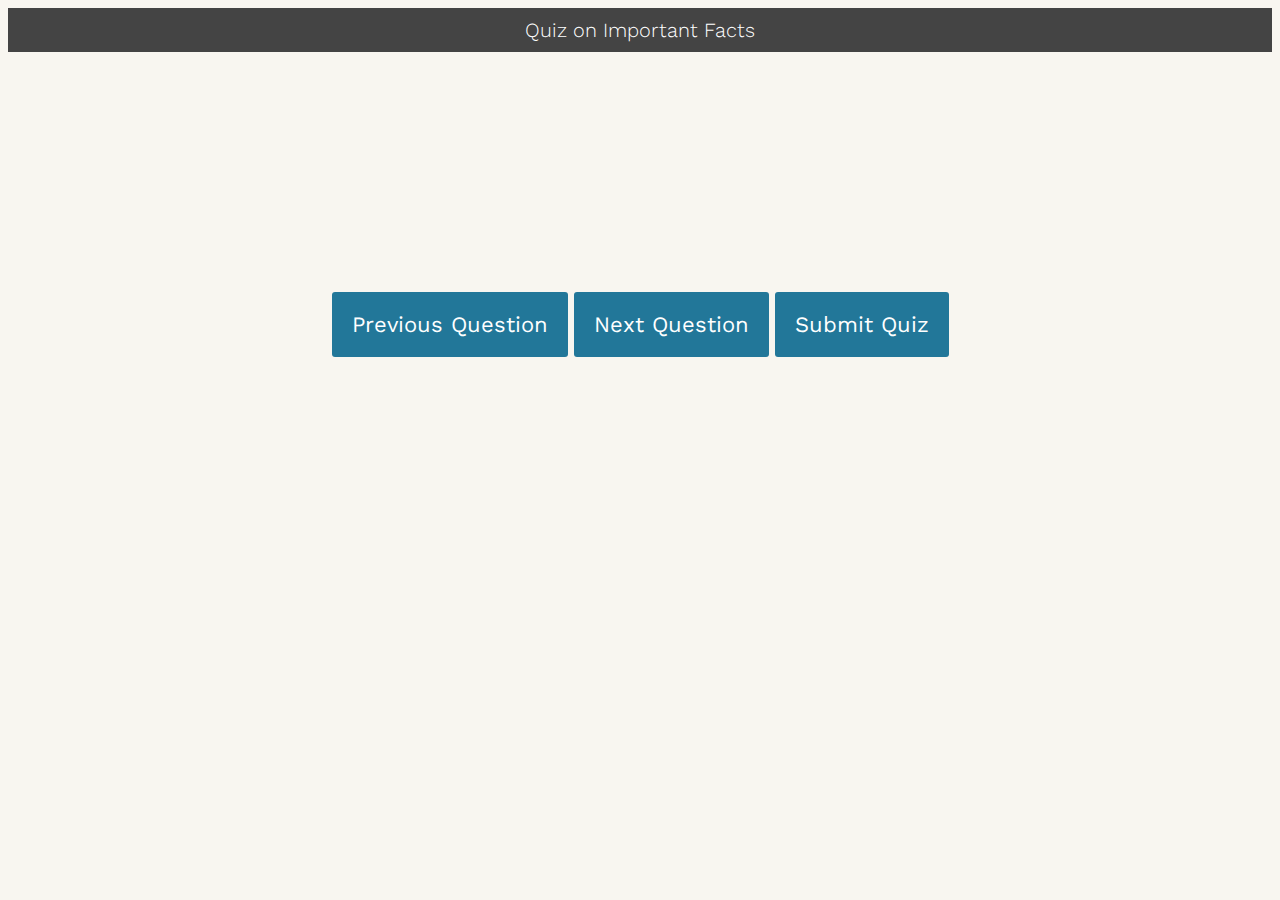
<file: index.html>
<!DOCTYPE html>
<html>
<head>
</head>
<body>
    <LINK href="QuizStyle.css" rel="stylesheet" type="text/css">
    <h1>Quiz on Important Facts</h1>
    <div class="quiz-container">
        <div id="quiz"></div>
    </div>
    <button id="previous">Previous Question</button>
    <button id="next">Next Question</button>
    <button id="submit">Submit Quiz</button>
    <div id="results"></div>
</body>

<script src="QuizBuild.js"></script>
</html>
</file>
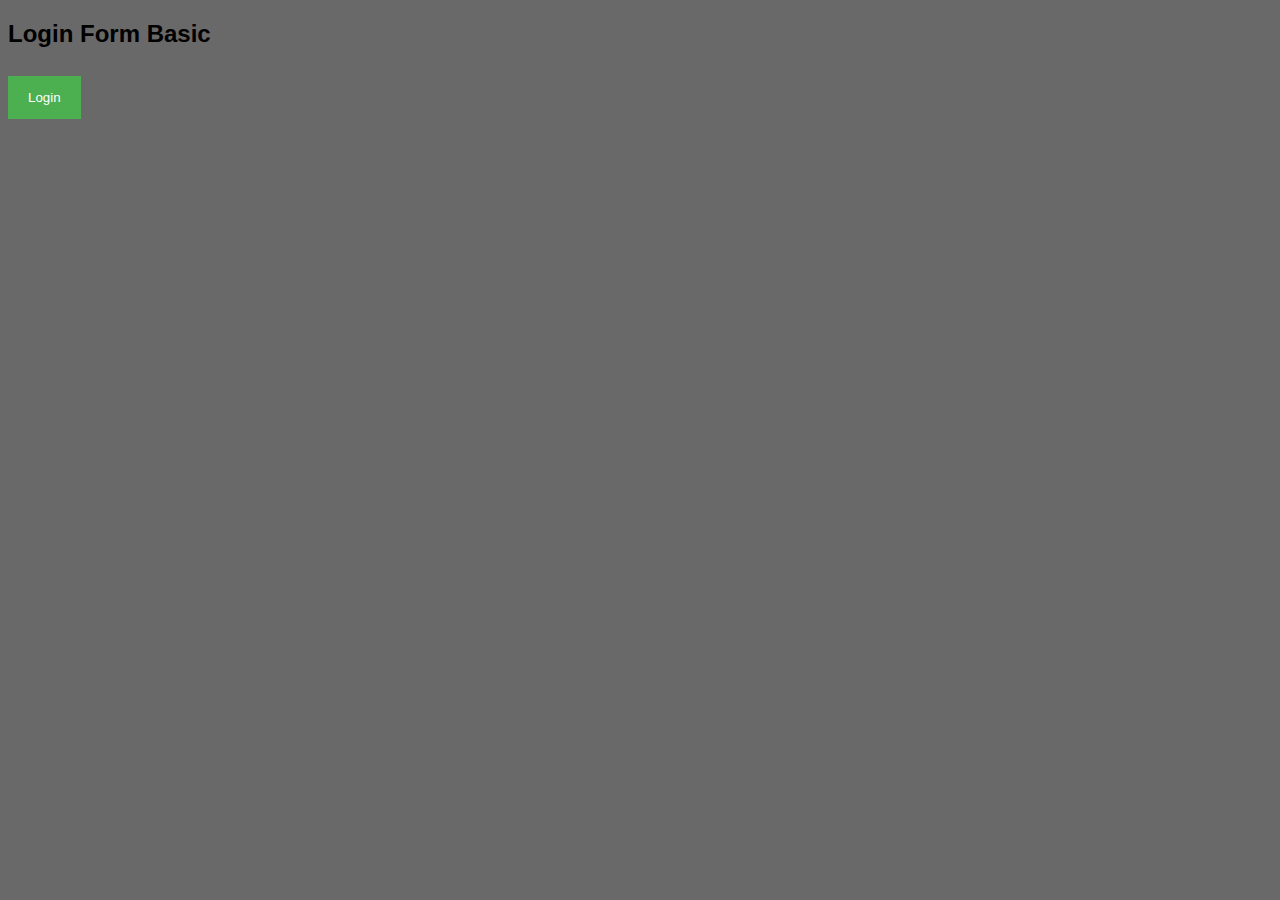
<file: Main/index.html>
<!DOCTYPE html>
<html>
<head>
    <meta name="viewport" content="width=device-width, initial-scale=1">
    <link rel = "stylesheet" href = login.css type = text/css>

</head>
<body>

<h2>Login Form Basic</h2>
<button onclick = "document.getElementById('id01').style.display='block'" style = "width:auto;">Login</button>

<div id = "id01" class = "model">

    <form class="model-content animate" action ="login.js">
        <div class="imgContainer">
            <span onclick = "document.getElementById('id01').style.display ='none'" class = "close"
                  title = "Close Model">&times;</span>

            <img src = "login.png" alt= "Avatar" class= "avatar">
        </div>
        <style src = "login.css"></style>

        <div class = "container">
            <label><b>Username</b></label>
            <input type = "text" placeholder = "Enter Username" name = "name" required>

            <label><b>Password</b></label>
            <input type = "password" placeholder = "Enter Password" name = "psw" required>

            <button type="submit">Login</button>
            <label>
                <input type = "checkbox" checked = "checked" name = "remember"> Remember me
            </label>
        </div>

        <div class ="container" style = "background-color:#f1f1f1">
            <button type = "button" onclick = "document.getElementById('id01')
            .style.display ='none'" class = "cancelButton">Cancel</button>

            <span class = "psw"><a href="#">Forgot Password?</a></span>
        </div>
    </form>
</div>

<script>
    // Get the model
    var model = document.getElementById('id01');

    // When the user clicks anywhere outside of the model, close it
    window.onclick = function(event) {
        if (event.target === model) {
            model.style.display = "none";
        }
    }
</script>
<script src = "login.js"></script>

</body>
</html>
</file>
<file: QuizStyle.css>
@import url(https://fonts.googleapis.com/css?family=Work+Sans:300,600);

body{
    font-size: 20px;
    font-family: 'Work Sans', sans-serif;
    color: #333;
    font-weight: 300;
    text-align: center;
    background-color: #f8f6f0;
}
h1{
    font-weight: 300;
    margin: 0px;
    padding: 10px;
    font-size: 20px;
    background-color: #444;
    color: #fff;
}
.question{
    font-size: 30px;
    margin-bottom: 10px;
}
.answers {
    margin-bottom: 20px;
    text-align: left;
    display: inline-block;
}
.answers label{
    display: block;
    margin-bottom: 10px;
}
button{
    font-family: 'Work Sans', sans-serif;
    font-size: 22px;
    background-color: #279;
    color: #fff;
    border: 0px;
    border-radius: 3px;
    padding: 20px;
    cursor: pointer;
    margin-bottom: 20px;
}
button:hover{
    background-color: #38a;
}





.slide{
    position: absolute;
    left: 0px;
    top: 0px;
    width: 100%;
    z-index: 1;
    opacity: 0;
    transition: opacity 0.5s;
}
.active-slide{
    opacity: 1;
    z-index: 2;
}
.quiz-container{
    position: relative;
    height: 200px;
    margin-top: 40px;
}
</file>
